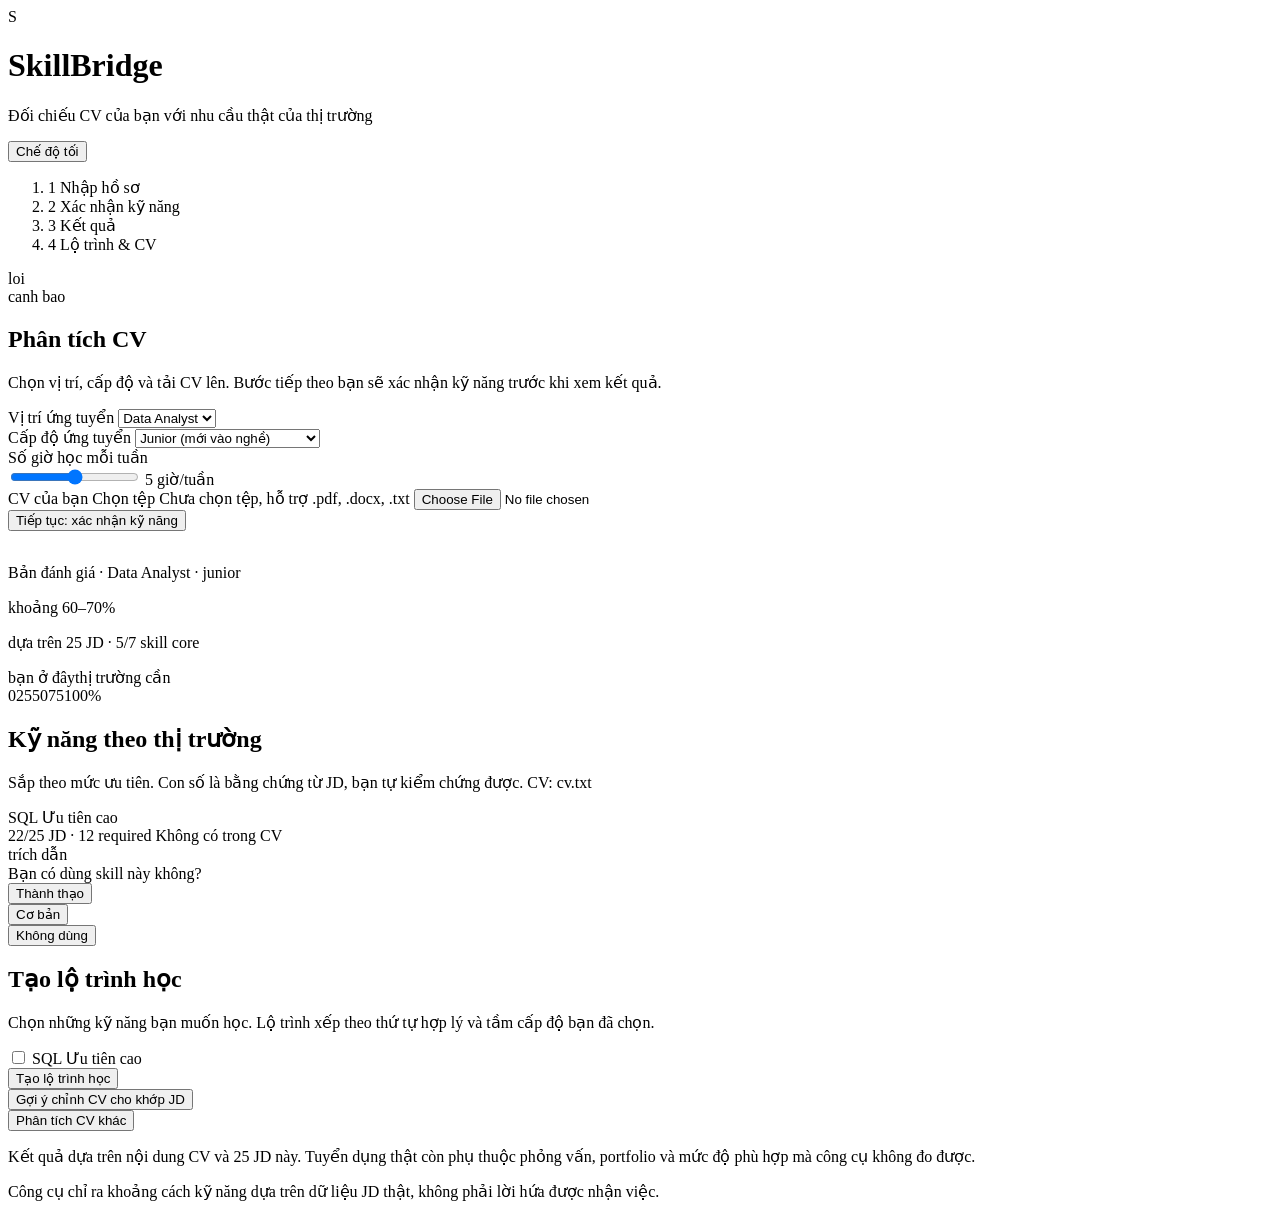
<file: app/src/main/resources/templates/index.html>
<!DOCTYPE html>
<html lang="vi" xmlns:th="http://www.thymeleaf.org">
<head>
  <meta charset="UTF-8"/>
  <meta name="viewport" content="width=device-width, initial-scale=1.0"/>
  <title>SkillBridge — phân tích kỹ năng theo thị trường</title>
  <script th:inline="none">try{var t=localStorage.getItem('sb-theme');if(t==='dark')document.documentElement.setAttribute('data-theme','dark');}catch(e){}</script>
  <script th:inline="none">try{var b=localStorage.getItem('sb-bg');if(b==='cats'||b==='fish'||b==='birds')document.documentElement.setAttribute('data-bg',b);}catch(e){}</script>
  <link rel="preconnect" href="https://fonts.googleapis.com"/>
  <link rel="preconnect" href="https://fonts.gstatic.com" crossorigin/>
  <link href="https://fonts.googleapis.com/css2?family=Bricolage+Grotesque:opsz,wght@12..96,400;12..96,500;12..96,600&family=Hanken+Grotesk:wght@400;500;600&family=JetBrains+Mono:wght@400;500&display=swap" rel="stylesheet"/>
  <link rel="stylesheet" th:href="@{/css/app.css}"/>
</head>
<body>
<div class="bg-layer" aria-hidden="true"></div>
<div class="wrap">

  <div class="masthead">
    <div class="logo">S</div>
    <div>
      <h1>SkillBridge</h1>
      <p class="tag">Đối chiếu CV của bạn với nhu cầu thật của thị trường</p>
    </div>
    <div class="themes">
      <button class="theme-toggle" type="button" id="themeToggle">Chế độ tối</button>
    </div>
  </div>

  <ol class="steps">
    <li th:classappend="${analysis} ? 'done' : 'active'"><span class="s-n">1</span> Nhập hồ sơ</li>
    <li th:classappend="${analysis} ? 'done' : ''"><span class="s-n">2</span> Xác nhận kỹ năng</li>
    <li th:classappend="${analysis} ? 'active' : ''"><span class="s-n">3</span> Kết quả</li>
    <li><span class="s-n">4</span> Lộ trình &amp; CV</li>
  </ol>

  <div class="banner" th:if="${error}" th:text="${error}">loi</div>
  <div class="banner warn" th:if="${roadmapError}" th:text="${roadmapError}">canh bao</div>

  <!-- ================= FORM (an khi da co ket qua) ================= -->
  <form th:unless="${analysis}" class="card" method="post" action="/scan" enctype="multipart/form-data">
    <h2>Phân tích CV</h2>
    <p class="sub">Chọn vị trí, cấp độ và tải CV lên. Bước tiếp theo bạn sẽ xác nhận kỹ năng trước khi xem kết quả.</p>

    <div class="field">
      <label for="role">Vị trí ứng tuyển</label>
      <select id="role" name="role_id" required>
        <option th:each="r : ${roles}"
                th:value="${r.id()}"
                th:text="${r.name()} + ' · ' + ${r.jdCount()} + ' JD'"
                th:selected="${selectedRole != null and selectedRole == r.id()}">Data Analyst</option>
      </select>
    </div>

    <div class="field">
      <label for="level">Cấp độ ứng tuyển</label>
      <select id="level" name="level">
        <option value="junior" th:selected="${level == null or level == 'junior'}">Junior (mới vào nghề)</option>
        <option value="mid" th:selected="${level == 'mid'}">Mid (đã có kinh nghiệm)</option>
        <option value="senior" th:selected="${level == 'senior'}">Senior (đòi hỏi chuyên sâu)</option>
      </select>
    </div>

    <div class="field">
      <label>Số giờ học mỗi tuần</label>
      <div class="slider-row">
        <input type="range" id="hours" name="hours" min="2" max="20" step="1" th:value="${hours}"/>
        <span class="hours-badge"><span id="hoursVal" th:text="${hours}">5</span> giờ/tuần</span>
      </div>
    </div>

    <div class="field">
      <label>CV của bạn</label>
      <label class="filebox">
        <span class="pill">Chọn tệp</span>
        <span class="fname" id="fname">Chưa chọn tệp, hỗ trợ .pdf, .docx, .txt</span>
        <input type="file" name="cv_file" id="cv_file" accept=".pdf,.docx,.txt"/>
      </label>
    </div>

    <button type="submit" class="btn btn-primary">Tiếp tục: xác nhận kỹ năng</button>
  </form>

  <!-- ================= KET QUA ================= -->
  <div th:if="${analysis}">

    <p class="eyebrow" style="margin-top:32px">Bản đánh giá · <span th:text="${analysis.role().name()}">Data Analyst</span><span
        th:if="${analysis.role().level()}"> · <span th:text="${analysis.role().level()}">junior</span></span></p>

    <!-- Hero + gap meter -->
    <div class="hero">
      <div class="readiness-row">
        <div class="big" id="rdband" th:text="${analysis.readiness().band()}">khoảng 60–70%</div>
        <p class="evi">dựa trên <span th:text="${analysis.readiness().jdCount()}">25</span> JD ·
          <span th:text="${analysis.readiness().core()}">5/7 skill core</span></p>
      </div>
      <div class="meter">
        <div class="meter-labels"><span class="you">bạn ở đây</span><span>thị trường cần</span></div>
        <div class="track">
          <div class="fill" id="gapfill"></div>
          <div class="gap-hatch" id="gaphatch"></div>
        </div>
        <div class="ticks"><span>0</span><span>25</span><span>50</span><span>75</span><span>100%</span></div>
      </div>
    </div>

    <!-- Danh sach skill: hang hairline -->
    <h2 class="section-h">Kỹ năng theo thị trường</h2>
    <p class="section-note">Sắp theo mức ưu tiên. Con số là bằng chứng từ JD, bạn tự kiểm chứng được. CV: <span th:text="${filename}">cv.txt</span></p>

    <div class="list">
      <div class="row" th:each="s : ${analysis.skills()}">
        <span class="name" th:text="${s.name()}">SQL</span>
        <span class="badge" th:classappend="${s.labelClass()}" th:text="${s.label()}">Ưu tiên cao</span>
        <div class="evi2">
          <span th:text="${s.demand().jdCount()} + '/' + ${s.demand().totalJd()} + ' JD · ' + ${s.demand().requiredCount()} + ' required'">22/25 JD · 12 required</span>
          <span th:text="${s.cvStatusText()}">Không có trong CV</span>
        </div>
        <div class="quote"
             th:if="${s.coverage() != null and s.coverage().evidence() != null}"
             th:text="'“' + ${s.coverage().evidence()} + '”'">trích dẫn</div>

        <div class="confirm" th:if="${s.needsConfirmation()}">
          <span class="q" th:text="'Bạn có dùng ' + ${s.name()} + ' không?'">Bạn có dùng skill này không?</span>
          <form method="post" action="/confirm">
            <input type="hidden" name="skill_id" th:value="${s.skillId()}"/>
            <input type="hidden" name="value" value="have"/>
            <button class="chip yes" type="submit">Thành thạo</button>
          </form>
          <form method="post" action="/confirm">
            <input type="hidden" name="skill_id" th:value="${s.skillId()}"/>
            <input type="hidden" name="value" value="partial"/>
            <button class="chip" type="submit">Cơ bản</button>
          </form>
          <form method="post" action="/confirm">
            <input type="hidden" name="skill_id" th:value="${s.skillId()}"/>
            <input type="hidden" name="value" value="none"/>
            <button class="chip no" type="submit">Không dùng</button>
          </form>
        </div>
      </div>
    </div>

    <!-- Tao lo trinh -->
    <form class="card" method="post" action="/roadmap">
      <h2>Tạo lộ trình học</h2>
      <p class="sub">Chọn những kỹ năng bạn muốn học. Lộ trình xếp theo thứ tự hợp lý và tầm cấp độ bạn đã chọn.</p>
      <input type="hidden" name="hours" th:value="${hours}"/>
      <div class="picker">
        <label class="pick" th:each="s : ${analysis.skills()}" th:if="${s.status() != 'covered'}">
          <input type="checkbox" name="skill_ids" th:value="${s.skillId()}"
                 th:checked="${highPriorityIds != null and highPriorityIds.contains(s.skillId())}"/>
          <span class="n" th:text="${s.name()}">SQL</span>
          <span class="b badge" th:classappend="${s.labelClass()}" th:text="${s.label()}">Ưu tiên cao</span>
        </label>
      </div>
      <div class="toolbar">
        <button type="submit" class="btn btn-primary grow">Tạo lộ trình học</button>
      </div>
    </form>

    <!-- Goi y viet lai CV + Reset -->
    <div class="toolbar">
      <form method="post" action="/suggest" class="grow"><button class="btn btn-primary grow" type="submit">Gợi ý chỉnh CV cho khớp JD</button></form>
      <form method="post" action="/reset"><button class="btn btn-ghost" type="submit">Phân tích CV khác</button></form>
    </div>

    <p class="foot">
      Kết quả dựa trên nội dung CV và <span th:text="${analysis.readiness().jdCount()}">25</span> JD này.
      Tuyển dụng thật còn phụ thuộc phỏng vấn, portfolio và mức độ phù hợp mà công cụ không đo được.
    </p>
  </div>

  <p class="foot" th:unless="${analysis}">
    Công cụ chỉ ra khoảng cách kỹ năng dựa trên dữ liệu JD thật, không phải lời hứa được nhận việc.
  </p>
</div>

<script th:inline="none">
  // Toggle sáng/tối
  (function () {
    var KEY = 'sb-theme';
    function apply(mode) {
      if (mode === 'dark') { document.documentElement.setAttribute('data-theme', 'dark'); }
      else { document.documentElement.removeAttribute('data-theme'); }
      var b = document.getElementById('themeToggle');
      if (b) { b.textContent = (mode === 'dark') ? 'Chế độ sáng' : 'Chế độ tối'; }
    }
    var saved; try { saved = localStorage.getItem(KEY); } catch (e) {}
    apply(saved === 'dark' ? 'dark' : 'light');
    var btn = document.getElementById('themeToggle');
    if (btn) btn.addEventListener('click', function () {
      var next = document.documentElement.getAttribute('data-theme') === 'dark' ? 'light' : 'dark';
      try { localStorage.setItem(KEY, next); } catch (e) {}
      apply(next);
    });
  })();

  // File name + slider
  document.getElementById('cv_file')?.addEventListener('change', function (e) {
    var f = e.target.files[0];
    document.getElementById('fname').textContent = f ? f.name : 'Chưa chọn tệp, hỗ trợ .pdf, .docx, .txt';
  });
  var h = document.getElementById('hours'), hv = document.getElementById('hoursVal');
  h?.addEventListener('input', function () { hv.textContent = h.value; });

  // Gap meter: fill tới điểm giữa của dải band + đếm số (1 lần)
  (function () {
    var band = document.getElementById('rdband');
    if (!band) return;
    var m = band.textContent.match(/(\d+)\s*[–-]\s*(\d+)/);
    if (!m) return;
    var lo = +m[1], hi = +m[2], mid = (lo + hi) / 2;
    var fill = document.getElementById('gapfill');
    var hatch = document.getElementById('gaphatch');
    requestAnimationFrame(function () {
      if (fill) fill.style.width = mid + '%';
      if (hatch) hatch.style.left = mid + '%';
    });
    var reduce = matchMedia('(prefers-reduced-motion:reduce)').matches;
    if (reduce) return;
    var pre = band.textContent.slice(0, m.index);
    var suf = band.textContent.slice(m.index + m[0].length);
    var start = null;
    function step(t) {
      if (!start) start = t;
      var p = Math.min((t - start) / 900, 1);
      band.textContent = pre + Math.round(lo * p) + '–' + Math.round(hi * p) + suf;
      if (p < 1) requestAnimationFrame(step);
    }
    requestAnimationFrame(step);
  })();
</script>
<script th:src="@{/js/backdrop.js}" defer></script>
</body>
</html>
</file>
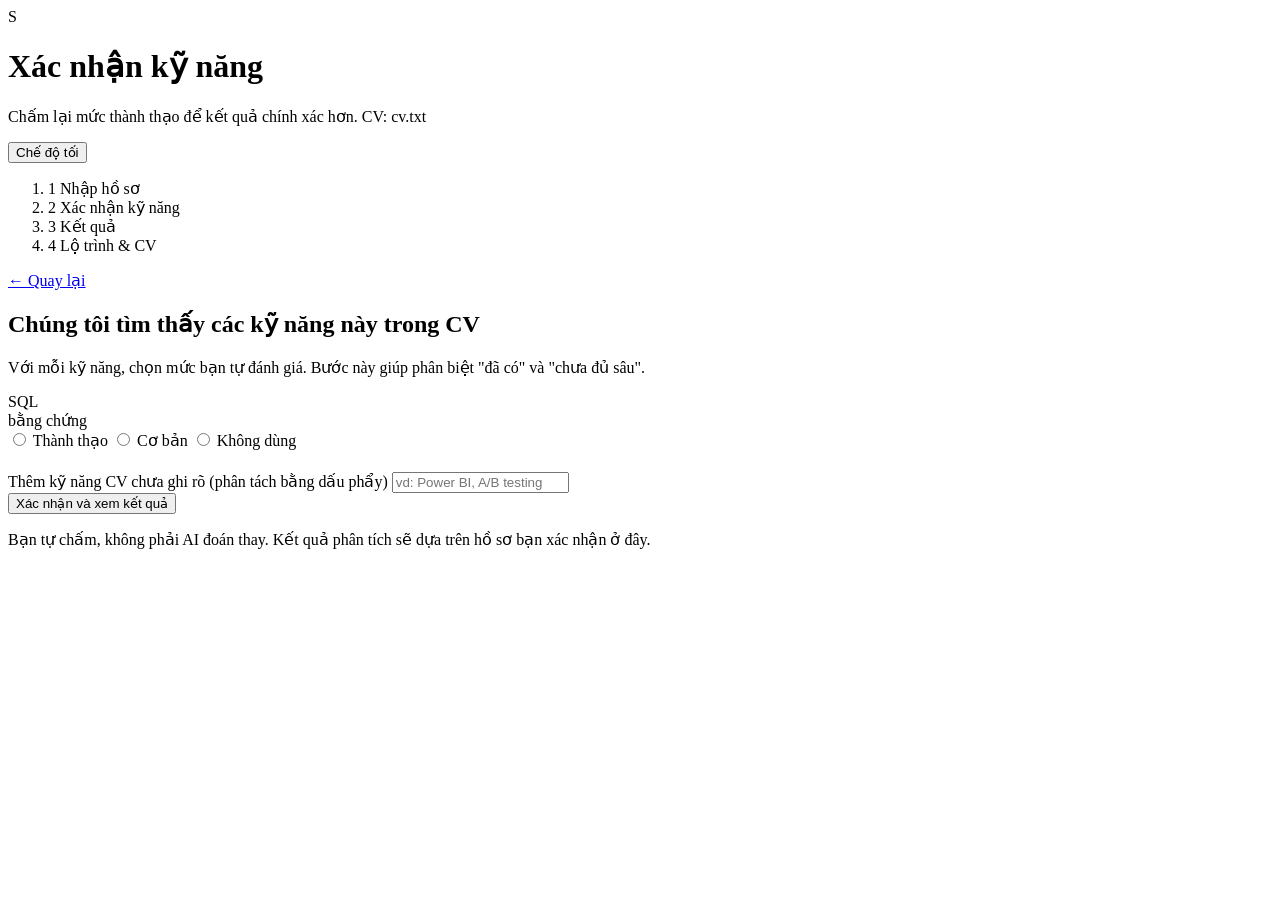
<file: app/src/main/resources/templates/confirm.html>
<!DOCTYPE html>
<html lang="vi" xmlns:th="http://www.thymeleaf.org">
<head>
  <meta charset="UTF-8"/>
  <meta name="viewport" content="width=device-width, initial-scale=1.0"/>
  <title>Xác nhận kỹ năng — SkillBridge</title>
  <script th:inline="none">try{var t=localStorage.getItem('sb-theme');if(t==='dark')document.documentElement.setAttribute('data-theme','dark');}catch(e){}</script>
  <script th:inline="none">try{var b=localStorage.getItem('sb-bg');if(b==='cats'||b==='fish'||b==='birds')document.documentElement.setAttribute('data-bg',b);}catch(e){}</script>
  <link rel="preconnect" href="https://fonts.googleapis.com"/>
  <link rel="preconnect" href="https://fonts.gstatic.com" crossorigin/>
  <link href="https://fonts.googleapis.com/css2?family=Bricolage+Grotesque:opsz,wght@12..96,400;12..96,500;12..96,600&family=Hanken+Grotesk:wght@400;500;600&family=JetBrains+Mono:wght@400;500&display=swap" rel="stylesheet"/>
  <link rel="stylesheet" th:href="@{/css/app.css}"/>
</head>
<body>
<div class="bg-layer" aria-hidden="true"></div>
<div class="wrap">

  <div class="masthead">
    <div class="logo">S</div>
    <div>
      <h1>Xác nhận kỹ năng</h1>
      <p class="tag">Chấm lại mức thành thạo để kết quả chính xác hơn. CV: <span th:text="${filename}">cv.txt</span></p>
    </div>
    <div class="themes">
      <button class="theme-toggle" type="button" id="themeToggle">Chế độ tối</button>
    </div>
  </div>

  <ol class="steps">
    <li class="done"><span class="s-n">1</span> Nhập hồ sơ</li>
    <li class="active"><span class="s-n">2</span> Xác nhận kỹ năng</li>
    <li><span class="s-n">3</span> Kết quả</li>
    <li><span class="s-n">4</span> Lộ trình &amp; CV</li>
  </ol>

  <a class="back" href="/">← Quay lại</a>

  <form class="card" method="post" action="/confirm-skills">
    <h2>Chúng tôi tìm thấy các kỹ năng này trong CV</h2>
    <p class="sub">Với mỗi kỹ năng, chọn mức bạn tự đánh giá. Bước này giúp phân biệt "đã có" và "chưa đủ sâu".</p>

    <div class="confirm-list">
      <div class="crow" th:each="s : ${cvSkills}">
        <div class="crow-info">
          <div class="crow-name" th:text="${s.name()}">SQL</div>
          <div class="crow-ev" th:if="${s.evidence()}" th:text="'“' + ${s.evidence()} + '”'">bằng chứng</div>
        </div>
        <div class="seg" role="radiogroup">
          <input type="radio" th:id="'p_' + ${s.skillId()} + '_pro'" th:name="'prof_' + ${s.skillId()}"
                 value="proficient" th:checked="${s.proficiencyGuess() == 'proficient'}"/>
          <label th:for="'p_' + ${s.skillId()} + '_pro'">Thành thạo</label>
          <input type="radio" th:id="'p_' + ${s.skillId()} + '_bas'" th:name="'prof_' + ${s.skillId()}"
                 value="basic" th:checked="${s.proficiencyGuess() != 'proficient'}"/>
          <label th:for="'p_' + ${s.skillId()} + '_bas'">Cơ bản</label>
          <input type="radio" th:id="'p_' + ${s.skillId()} + '_non'" th:name="'prof_' + ${s.skillId()}"
                 value="none"/>
          <label th:for="'p_' + ${s.skillId()} + '_non'">Không dùng</label>
        </div>
      </div>
    </div>

    <div class="field" style="margin-top:22px">
      <label for="added">Thêm kỹ năng CV chưa ghi rõ (phân tách bằng dấu phẩy)</label>
      <input type="text" id="added" name="added" placeholder="vd: Power BI, A/B testing"/>
    </div>

    <button type="submit" class="btn btn-primary">Xác nhận và xem kết quả</button>
  </form>

  <p class="footnote">
    Bạn tự chấm, không phải AI đoán thay. Kết quả phân tích sẽ dựa trên hồ sơ bạn xác nhận ở đây.
  </p>
</div>
<script th:inline="none">
  (function () {
    var KEY = 'sb-theme';
    function apply(mode) {
      if (mode === 'dark') { document.documentElement.setAttribute('data-theme', 'dark'); }
      else { document.documentElement.removeAttribute('data-theme'); }
      var b = document.getElementById('themeToggle');
      if (b) { b.textContent = (mode === 'dark') ? 'Chế độ sáng' : 'Chế độ tối'; }
    }
    var saved; try { saved = localStorage.getItem(KEY); } catch (e) {}
    apply(saved === 'dark' ? 'dark' : 'light');
    var btn = document.getElementById('themeToggle');
    if (btn) btn.addEventListener('click', function () {
      var next = document.documentElement.getAttribute('data-theme') === 'dark' ? 'light' : 'dark';
      try { localStorage.setItem(KEY, next); } catch (e) {}
      apply(next);
    });
  })();
</script>
<script th:src="@{/js/backdrop.js}" defer></script>
</body>
</html>
</file>
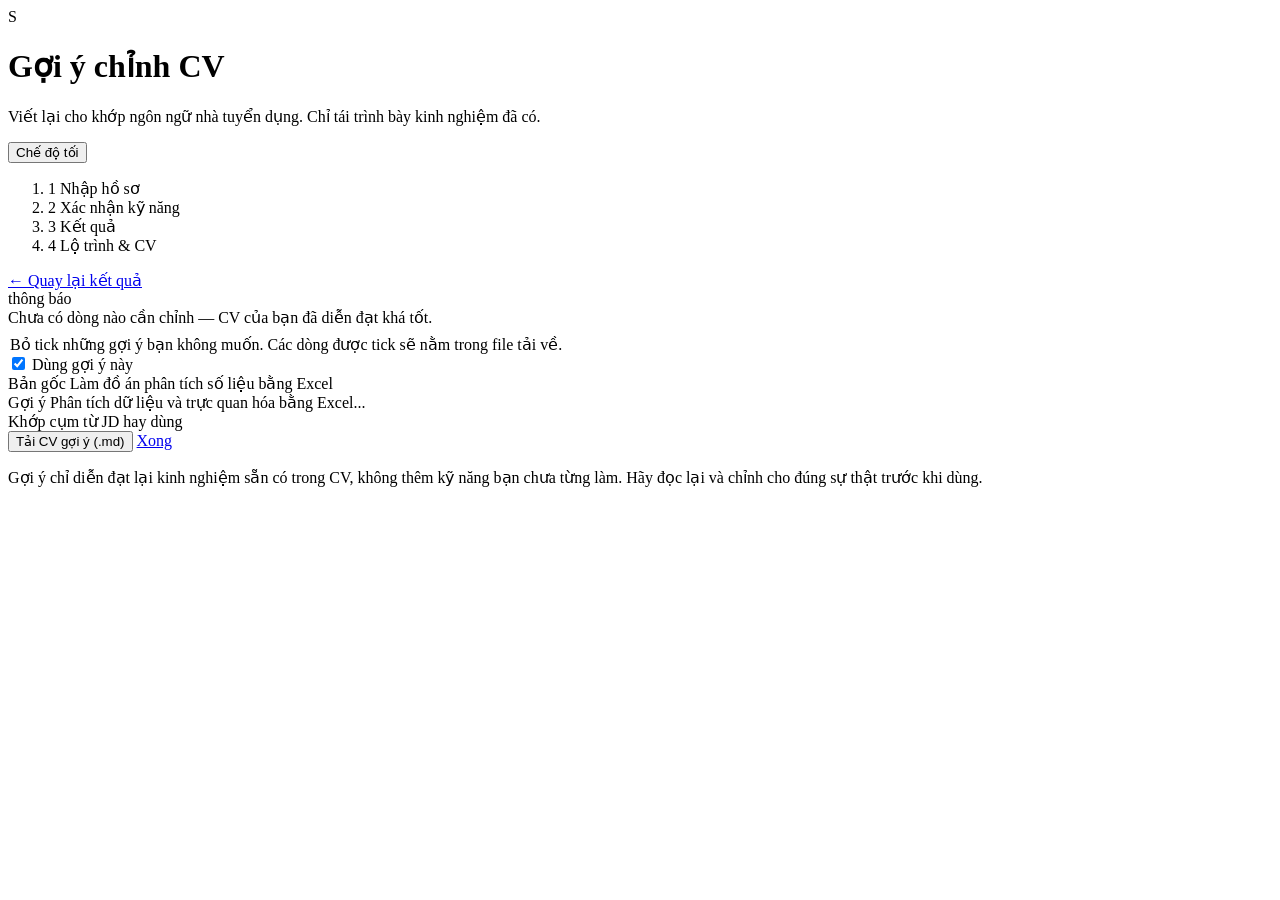
<file: app/src/main/resources/templates/cv-suggest.html>
<!DOCTYPE html>
<html lang="vi" xmlns:th="http://www.thymeleaf.org">
<head>
  <meta charset="UTF-8"/>
  <meta name="viewport" content="width=device-width, initial-scale=1.0"/>
  <title>Gợi ý chỉnh CV — SkillBridge</title>
  <script th:inline="none">try{var t=localStorage.getItem('sb-theme');if(t==='dark')document.documentElement.setAttribute('data-theme','dark');}catch(e){}</script>
  <script th:inline="none">try{var b=localStorage.getItem('sb-bg');if(b==='cats'||b==='fish'||b==='birds')document.documentElement.setAttribute('data-bg',b);}catch(e){}</script>
  <link rel="preconnect" href="https://fonts.googleapis.com"/>
  <link rel="preconnect" href="https://fonts.gstatic.com" crossorigin/>
  <link href="https://fonts.googleapis.com/css2?family=Bricolage+Grotesque:opsz,wght@12..96,400;12..96,500;12..96,600&family=Hanken+Grotesk:wght@400;500;600&family=JetBrains+Mono:wght@400;500&display=swap" rel="stylesheet"/>
  <link rel="stylesheet" th:href="@{/css/app.css}"/>
</head>
<body>
<div class="bg-layer" aria-hidden="true"></div>
<div class="wrap">

  <div class="masthead">
    <div class="logo">S</div>
    <div>
      <h1>Gợi ý chỉnh CV</h1>
      <p class="tag">Viết lại cho khớp ngôn ngữ nhà tuyển dụng. Chỉ tái trình bày kinh nghiệm đã có.</p>
    </div>
    <div class="themes">
      <button class="theme-toggle" type="button" id="themeToggle">Chế độ tối</button>
    </div>
  </div>

  <ol class="steps">
    <li class="done"><span class="s-n">1</span> Nhập hồ sơ</li>
    <li class="done"><span class="s-n">2</span> Xác nhận kỹ năng</li>
    <li class="done"><span class="s-n">3</span> Kết quả</li>
    <li class="active"><span class="s-n">4</span> Lộ trình &amp; CV</li>
  </ol>

  <a class="back" href="/">← Quay lại kết quả</a>

  <div class="banner warn" th:if="${note != null}" th:text="${note}">thông báo</div>
  <div class="banner warn" th:if="${note == null and (suggestions == null or suggestions.isEmpty())}">
    Chưa có dòng nào cần chỉnh — CV của bạn đã diễn đạt khá tốt.
  </div>

  <form method="post" action="/download-cv" th:if="${suggestions != null and !suggestions.isEmpty()}">
    <p class="sub" style="margin:8px 2px 0">Bỏ tick những gợi ý bạn không muốn. Các dòng được tick sẽ nằm trong file tải về.</p>

    <div class="card sug" th:each="s : ${suggestions}">
      <label class="sug-head">
        <input type="checkbox" name="suggested" th:value="${s.suggested()}" checked/>
        <span class="sug-accept">Dùng gợi ý này</span>
      </label>
      <div class="sug-orig">
        <span class="sug-k">Bản gốc</span>
        <span th:text="${s.original()}">Làm đồ án phân tích số liệu bằng Excel</span>
      </div>
      <div class="sug-new">
        <span class="sug-k">Gợi ý</span>
        <span th:text="${s.suggested()}">Phân tích dữ liệu và trực quan hóa bằng Excel...</span>
      </div>
      <div class="sug-reason" th:if="${s.reason()}" th:text="${s.reason()}">Khớp cụm từ JD hay dùng</div>
    </div>

    <div class="toolbar">
      <button type="submit" class="btn btn-primary grow">Tải CV gợi ý (.md)</button>
      <a class="btn btn-ghost" href="/">Xong</a>
    </div>
  </form>

  <p class="footnote">
    Gợi ý chỉ diễn đạt lại kinh nghiệm sẵn có trong CV, không thêm kỹ năng bạn chưa từng làm.
    Hãy đọc lại và chỉnh cho đúng sự thật trước khi dùng.
  </p>
</div>
<script th:inline="none">
  (function () {
    var KEY = 'sb-theme';
    function apply(mode) {
      if (mode === 'dark') { document.documentElement.setAttribute('data-theme', 'dark'); }
      else { document.documentElement.removeAttribute('data-theme'); }
      var b = document.getElementById('themeToggle');
      if (b) { b.textContent = (mode === 'dark') ? 'Chế độ sáng' : 'Chế độ tối'; }
    }
    var saved; try { saved = localStorage.getItem(KEY); } catch (e) {}
    apply(saved === 'dark' ? 'dark' : 'light');
    var btn = document.getElementById('themeToggle');
    if (btn) btn.addEventListener('click', function () {
      var next = document.documentElement.getAttribute('data-theme') === 'dark' ? 'light' : 'dark';
      try { localStorage.setItem(KEY, next); } catch (e) {}
      apply(next);
    });
  })();
</script>
<script th:src="@{/js/backdrop.js}" defer></script>
</body>
</html>
</file>
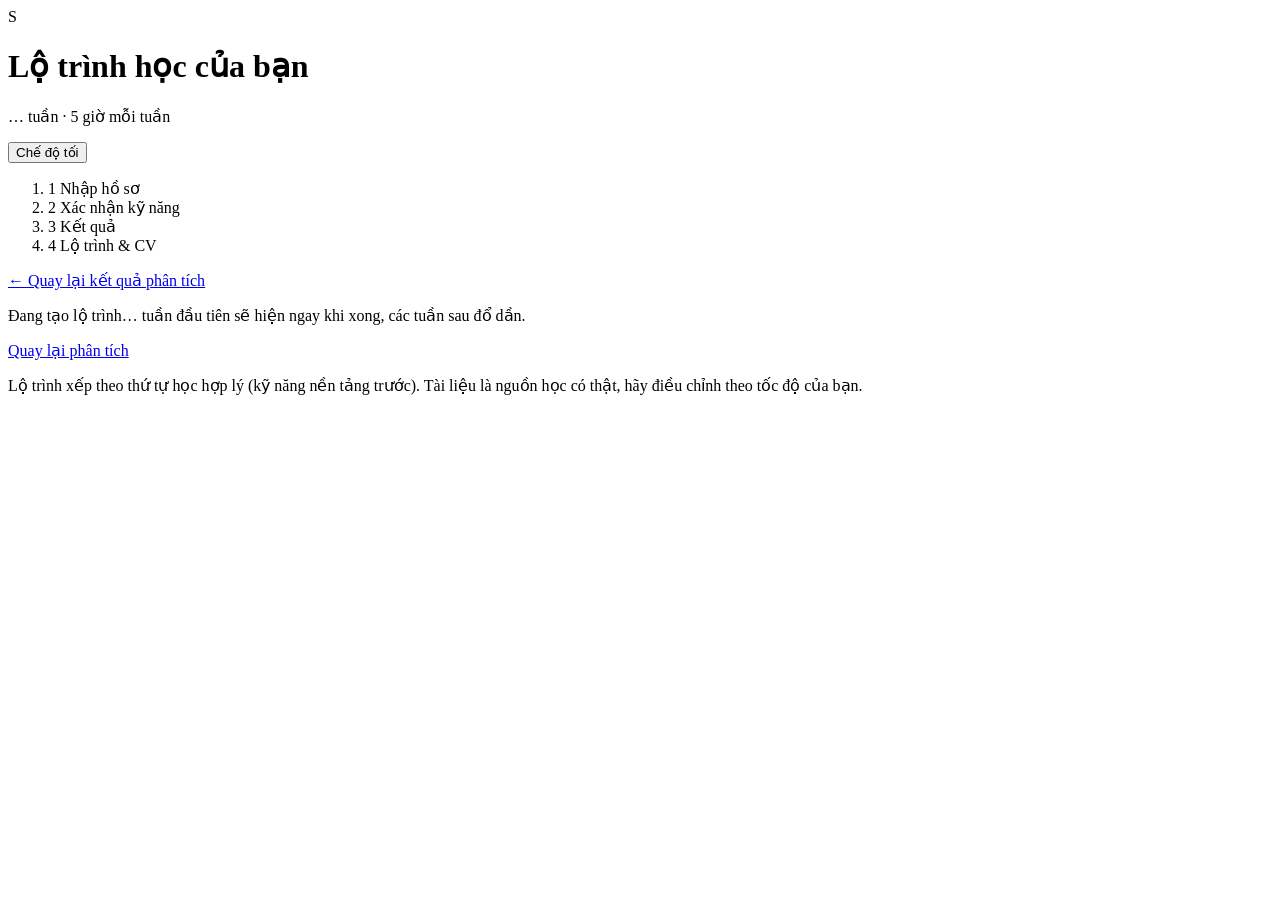
<file: app/src/main/resources/templates/roadmap.html>
<!DOCTYPE html>
<html lang="vi" xmlns:th="http://www.thymeleaf.org">
<head>
  <meta charset="UTF-8"/>
  <meta name="viewport" content="width=device-width, initial-scale=1.0"/>
  <title>Lộ trình học — SkillBridge</title>
  <script th:inline="none">try{var t=localStorage.getItem('sb-theme');if(t==='dark')document.documentElement.setAttribute('data-theme','dark');}catch(e){}</script>
  <script th:inline="none">try{var b=localStorage.getItem('sb-bg');if(b==='cats'||b==='fish'||b==='birds')document.documentElement.setAttribute('data-bg',b);}catch(e){}</script>
  <link rel="preconnect" href="https://fonts.googleapis.com"/>
  <link rel="preconnect" href="https://fonts.gstatic.com" crossorigin/>
  <link href="https://fonts.googleapis.com/css2?family=Bricolage+Grotesque:opsz,wght@12..96,400;12..96,500;12..96,600&family=Hanken+Grotesk:wght@400;500;600&family=JetBrains+Mono:wght@400;500&display=swap" rel="stylesheet"/>
  <link rel="stylesheet" th:href="@{/css/app.css}"/>
</head>
<body>
<div class="bg-layer" aria-hidden="true"></div>
<div class="wrap">

  <div class="masthead">
    <div class="logo">S</div>
    <div>
      <h1>Lộ trình học của bạn</h1>
      <p class="tag"><span id="rdWeeksTag">…</span> tuần · <span th:text="${hours}">5</span> giờ mỗi tuần</p>
    </div>
    <div class="themes">
      <button class="theme-toggle" type="button" id="themeToggle">Chế độ tối</button>
    </div>
  </div>

  <ol class="steps">
    <li class="done"><span class="s-n">1</span> Nhập hồ sơ</li>
    <li class="done"><span class="s-n">2</span> Xác nhận kỹ năng</li>
    <li class="done"><span class="s-n">3</span> Kết quả</li>
    <li class="active"><span class="s-n">4</span> Lộ trình &amp; CV</li>
  </ol>

  <a class="back" href="/">← Quay lại kết quả phân tích</a>

  <div id="rdError" class="banner warn" hidden></div>

  <p id="rdStatus" class="rd-meta">
    <span class="spinner" aria-hidden="true"></span>
    Đang tạo lộ trình… tuần đầu tiên sẽ hiện ngay khi xong, các tuần sau đổ dần.
  </p>

  <!-- Tong quan lo trinh (hien khi co event 'meta') -->
  <div class="rd-shell" id="rdShell" hidden>
    <div class="readiness">
      <p class="rd-label">Lộ trình học cá nhân hóa</p>
      <div class="rd-band">
        <span id="rdBandWeeks">0</span> tuần ·
        <span id="rdBandHours">0</span> giờ
      </div>
      <p class="rd-meta" id="rdSummary"></p>
    </div>
  </div>

  <!-- Cac tuan (moi tuan them vao day khi co event 'week') -->
  <div id="weeks"></div>

  <!-- Capstone (hien khi co event 'capstone') -->
  <div class="card capstone" id="capstone" hidden></div>

  <!-- Meo portfolio (hien khi co event 'tips') -->
  <div class="card" id="tips" hidden>
    <h2>Mẹo biến lộ trình thành portfolio</h2>
    <ul class="dot" style="margin-top:6px"></ul>
  </div>

  <div class="toolbar">
    <a class="btn btn-ghost" href="/">Quay lại phân tích</a>
  </div>

  <p class="footnote">
    Lộ trình xếp theo thứ tự học hợp lý (kỹ năng nền tảng trước). Tài liệu là nguồn học có thật,
    hãy điều chỉnh theo tốc độ của bạn.
  </p>
</div>
<script th:inline="none">
  (function () {
    var KEY = 'sb-theme';
    function apply(mode) {
      if (mode === 'dark') { document.documentElement.setAttribute('data-theme', 'dark'); }
      else { document.documentElement.removeAttribute('data-theme'); }
      var b = document.getElementById('themeToggle');
      if (b) { b.textContent = (mode === 'dark') ? 'Chế độ sáng' : 'Chế độ tối'; }
    }
    var saved; try { saved = localStorage.getItem(KEY); } catch (e) {}
    apply(saved === 'dark' ? 'dark' : 'light');
    var btn = document.getElementById('themeToggle');
    if (btn) btn.addEventListener('click', function () {
      var next = document.documentElement.getAttribute('data-theme') === 'dark' ? 'light' : 'dark';
      try { localStorage.setItem(KEY, next); } catch (e) {}
      apply(next);
    });
  })();
</script>

<!-- Streaming: lay lo trinh qua SSE (/roadmap/stream), hien tung tuan ngay khi xong
     thay vi doi core xu ly het roi moi render (xem HomeController.roadmapStream). -->
<script th:inline="javascript">
  (function () {
    var skillIds = /*[[${skillIds}]]*/ [];
    var hours = /*[[${hours}]]*/ 5;

    function esc(s) {
      return (s === null || s === undefined ? '' : String(s))
        .replace(/&/g, '&amp;').replace(/</g, '&lt;').replace(/>/g, '&gt;').replace(/"/g, '&quot;');
    }

    function renderMeta(m) {
      document.getElementById('rdWeeksTag').textContent = m.total_weeks;
      document.getElementById('rdBandWeeks').textContent = m.total_weeks;
      document.getElementById('rdBandHours').textContent = m.total_hours;
      document.getElementById('rdSummary').textContent = m.summary || '';
      document.getElementById('rdShell').hidden = false;
    }

    function miniProjectHtml(p) {
      var diff = p.difficulty ? '<span class="proj-diff">' + esc(p.difficulty) + '</span>' : '';
      var doneCriteria = (p.done_criteria && p.done_criteria.length)
        ? '<div><div class="mini-h">Tiêu chí hoàn thành</div><ul class="ck">'
          + p.done_criteria.map(function (c) { return '<li>' + esc(c) + '</li>'; }).join('') + '</ul></div>' : '';
      var deliverables = (p.deliverables && p.deliverables.length)
        ? '<div><div class="mini-h">Sản phẩm nộp</div><ul class="dot">'
          + p.deliverables.map(function (d) { return '<li>' + esc(d) + '</li>'; }).join('') + '</ul></div>' : '';
      var dataset = p.dataset ? '<div class="mini-line"><b>Dữ liệu gợi ý:</b> <span>' + esc(p.dataset) + '</span></div>' : '';
      var stretch = p.stretch ? '<div class="mini-line"><b>Thử thách thêm:</b> <span>' + esc(p.stretch) + '</span></div>' : '';
      var cvBullet = p.cv_bullet ? '<div class="cv"><b>Dòng cho CV:</b> <span>' + esc(p.cv_bullet) + '</span></div>' : '';
      return '<div class="proj"><div class="proj-top"><span class="proj-tag">Mini-project</span>' + diff + '</div>'
        + '<div class="pt">' + esc(p.title) + '</div><div class="pg">' + esc(p.goal) + '</div>'
        + '<div class="proj-grid">' + doneCriteria + deliverables + '</div>'
        + dataset + stretch + cvBullet + '</div>';
    }

    function weekCardHtml(w) {
      var phase = w.phase ? '<span class="tagchip">' + esc(w.phase) + '</span>' : '';
      var hoursChip = w.estimated_hours ? '<span class="tagchip alt">~' + esc(w.estimated_hours) + ' giờ</span>' : '';
      var focus = w.focus ? '<p class="week-focus">' + esc(w.focus) + '</p>' : '';
      var why = w.why ? '<div class="why"><span class="why-k">Vì sao</span><span>' + esc(w.why) + '</span></div>' : '';
      var objectives = (w.objectives && w.objectives.length)
        ? '<div class="block"><div class="block-h">Mục tiêu tuần này</div><ul class="ck">'
          + w.objectives.map(function (o) { return '<li>' + esc(o) + '</li>'; }).join('') + '</ul></div>' : '';
      var resources = (w.resources && w.resources.length)
        ? '<div class="block"><div class="block-h">Tài liệu (tự học theo tiến độ)</div><div class="res">'
          + w.resources.map(function (r) {
              return '<a href="' + esc(r.url) + '" target="_blank" rel="noopener"><span>' + esc(r.title) + '</span>'
                + (r.hours ? '<span class="h">' + esc(r.hours) + ' giờ</span>' : '') + '</a>';
            }).join('') + '</div></div>' : '';
      var practice = (w.practice && w.practice.length)
        ? '<div class="block"><div class="block-h">Luyện tập</div><ul class="dot">'
          + w.practice.map(function (p) { return '<li>' + esc(p) + '</li>'; }).join('') + '</ul></div>' : '';
      var checkpoint = w.checkpoint
        ? '<div class="checkpoint"><span class="ck-icon">✓</span><span>' + esc(w.checkpoint) + '</span></div>' : '';
      var project = w.mini_project ? miniProjectHtml(w.mini_project) : '';
      return '<div class="card week">'
        + '<div class="week-h"><span class="week-num">TUẦN ' + esc(w.week) + '</span>'
        + '<span class="week-skill">' + esc(w.skill) + '</span>'
        + '<span class="week-meta">' + phase + hoursChip + '</span></div>'
        + focus + why + objectives + resources + practice + checkpoint + project
        + '</div>';
    }

    function renderCapstone(c) {
      var skills = (c.skills_used && c.skills_used.length)
        ? '<div class="cap-skills">' + c.skills_used.map(function (s) { return '<span class="tagchip">' + esc(s) + '</span>'; }).join('') + '</div>' : '';
      var doneCriteria = (c.done_criteria && c.done_criteria.length)
        ? '<ul class="ck">' + c.done_criteria.map(function (x) { return '<li>' + esc(x) + '</li>'; }).join('') + '</ul>' : '';
      var cvBullet = c.cv_bullet ? '<div class="cv"><b>Dòng cho CV:</b> <span>' + esc(c.cv_bullet) + '</span></div>' : '';
      var el = document.getElementById('capstone');
      el.innerHTML = '<div class="cap-tag">Dự án tổng hợp cuối lộ trình</div>'
        + '<div class="cap-title">' + esc(c.title) + '</div><p class="cap-goal">' + esc(c.goal) + '</p>'
        + skills + '<div class="mini-h" style="margin-top:16px">Tiêu chí hoàn thành</div>' + doneCriteria + cvBullet;
      el.hidden = false;
    }

    function renderTips(tips) {
      if (!tips || !tips.length) { return; }
      var el = document.getElementById('tips');
      el.querySelector('ul').innerHTML = tips.map(function (t) { return '<li>' + esc(t) + '</li>'; }).join('');
      el.hidden = false;
    }

    function showError(msg) {
      var el = document.getElementById('rdError');
      el.textContent = msg;
      el.hidden = false;
    }

    if (!skillIds.length) { return; }

    var params = new URLSearchParams();
    skillIds.forEach(function (id) { params.append('skill_ids', id); });
    params.append('hours', hours);

    var status = document.getElementById('rdStatus');
    var weeksEl = document.getElementById('weeks');
    var es = new EventSource('/roadmap/stream?' + params.toString());

    es.onmessage = function (ev) {
      var msg;
      try { msg = JSON.parse(ev.data); } catch (e) { return; }
      switch (msg.type) {
        case 'meta': renderMeta(msg.data); break;
        case 'week': weeksEl.insertAdjacentHTML('beforeend', weekCardHtml(msg.data)); break;
        case 'capstone': renderCapstone(msg.data); break;
        case 'tips': renderTips(msg.data); break;
        case 'error':
          status.hidden = true;
          showError((msg.data && msg.data.message) || 'Có lỗi khi tạo lộ trình.');
          es.close();
          break;
        case 'done':
          status.hidden = true;
          es.close();
          break;
      }
    };
    es.onerror = function () {
      status.hidden = true;
      showError('Mất kết nối tới máy chủ khi đang tạo lộ trình. Thử tải lại trang.');
      es.close();
    };
  })();
</script>
<script th:src="@{/js/backdrop.js}" defer></script>
</body>
</html>
</file>
